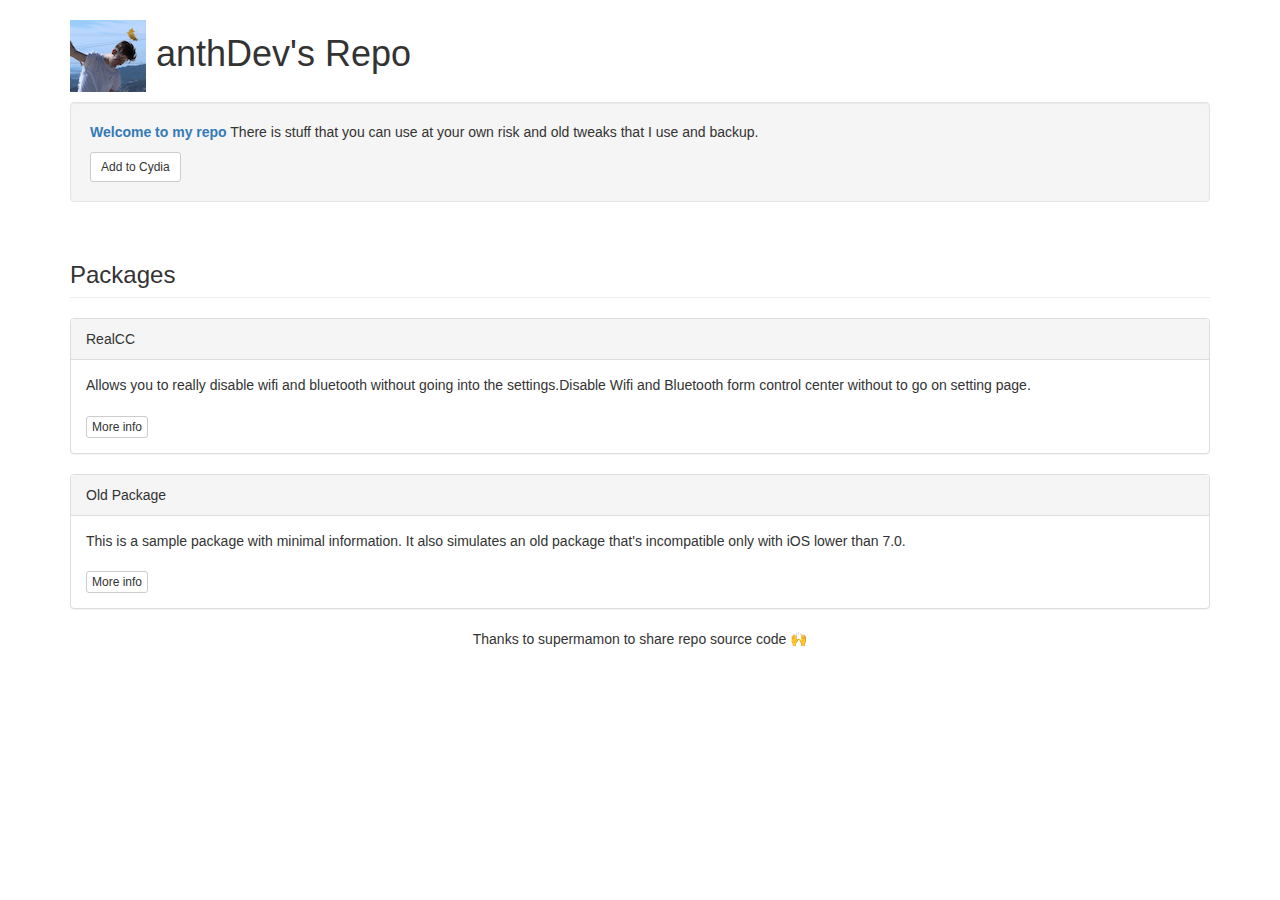
<file: index.html>
<!DOCTYPE html>
<html lang="en">

<head>
    <title>anthDev's Repository</title>
    <meta charset="utf-8">
    <meta name="viewport" content="width=device-width, initial-scale=1">
    <link rel="stylesheet" href="https://maxcdn.bootstrapcdn.com/bootstrap/3.3.5/css/bootstrap.min.css">
    <script src="https://ajax.googleapis.com/ajax/libs/jquery/2.1.3/jquery.min.js"></script>
</head>

<body>

    <div class="container">
        <h1><img src="CydiaIcon.png"> anthDev's Repo</h1>
    </div>

    <div class="container">
        <div class="well">
            <p><span class="text-primary"><b>Welcome to my repo</span></b> There is stuff that you can use at your own risk and old tweaks that I use and backup.</p>
            <a class="btn btn-sm btn-default" href="cydia://url/https://cydia.saurik.com/api/share#?source=https://anthdev.github.io/">Add to Cydia</a>
        </div>
    </div>

    <div class="container">
        <h3 id="wells" class="page-header">Packages</h3>
    </div>

    <div class="container">

        <div class="panel panel-default">
            <div class="panel-heading">RealCC</div>
            <div class="panel-body">
                Allows you to really disable wifi and bluetooth without going into the settings.Disable Wifi and Bluetooth form control center without to go on setting page.
                <br />
                <br />
                <a class="btn btn-xs btn-default" href="depictions/?p=com.anthdev.realcc">More info</a>
            </div>
        </div>

        <div class="panel panel-default">
            <div class="panel-heading">Old Package</div>
            <div class="panel-body">
                This is a sample package with minimal information. It also simulates an old package that's incompatible only with iOS lower than 7.0.
                <br />
                <br />
                <a class="btn btn-xs btn-default" href="depictions/?p=com.supermamon.oldpackage">More info</a>
            </div>
        </div>

    </div>

    <footer>
        <center>
            <p class="footer">Thanks to supermamon to share repo source code 🙌</p>
        </center>
    </footer>
</body>

</html>
</file>
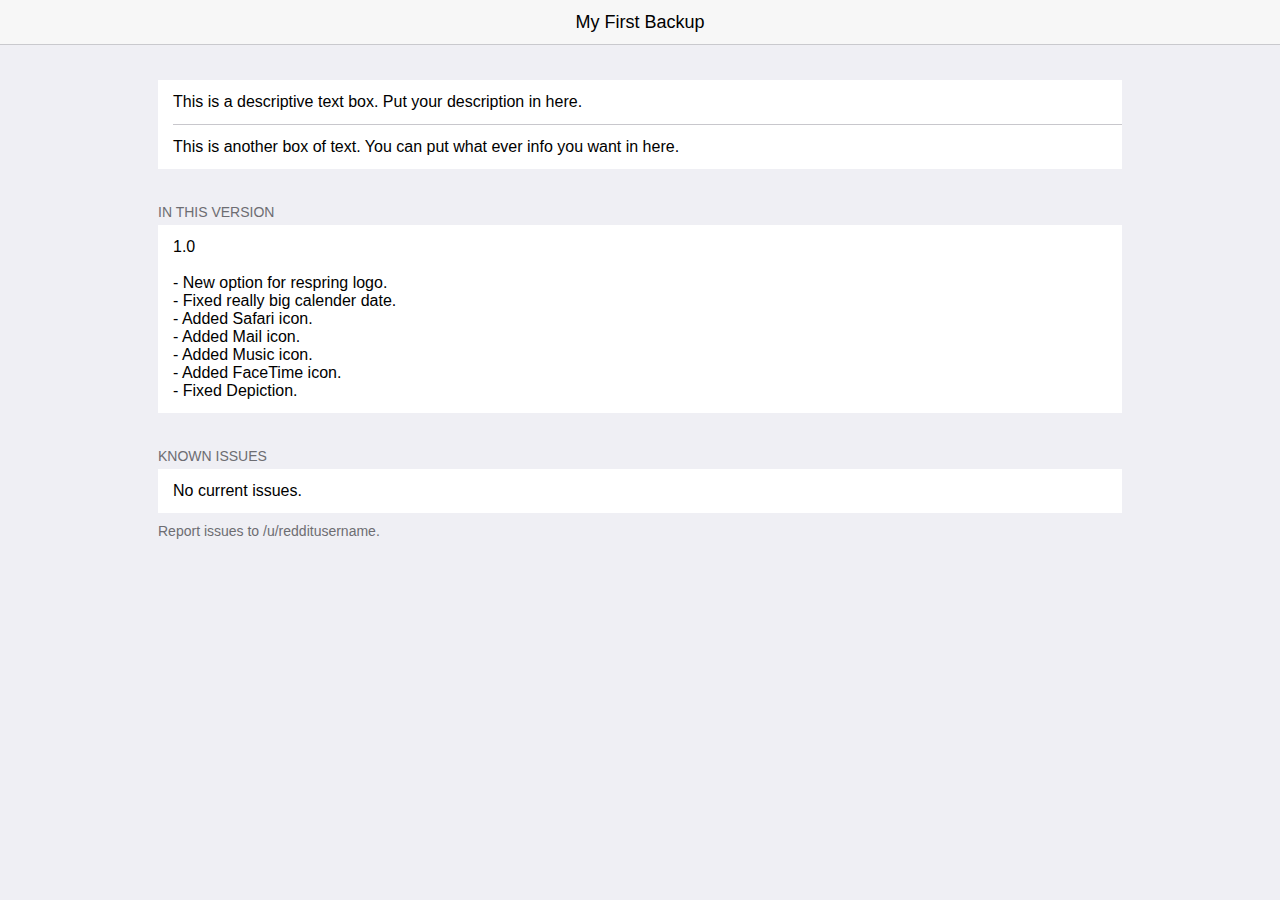
<file: depic/Backup1/index.html>
<!DOCTYPE html>
<html >
  <head>
    <meta charset="UTF-8">
    <title>Cydia Package Depiction</title>
    <meta name="viewport" content="initial-scale=1, maximum-scale=1, user-scalable=0">



        <link rel="stylesheet" href="css/style.css">




  </head>

  <body>

    <body class="depiction">
  <header>
    <h1>My First Backup</h1>
  </header>
  <main id="content" role="main">
    <ul>
      <li>
        This is a descriptive text box. Put your description in here.</p>
      </li>
      <li>
        This is another box of text. You can put what ever info you want in here.
      </li>
    </ul>
    <h2 id="in-this-version">In this version</h2>
    <ul>
      <li>
        <p>1.0</p><br>

        <p>- New option for respring logo.</p>
          <p>- Fixed really big calender date.</p>
          <p>- Added Safari icon.</p>
          <p>- Added Mail icon.</p>
          <p>- Added Music icon.</p>
          <p>- Added FaceTime icon.</p>
          <p>- Fixed Depiction.</p>
      </li>
    </ul>
    <h2 id="known-issues">Known&nbsp;Issues</h2>
    <ul>
      <li>No current issues.</li>
    </ul>
    <p class="footer">Report issues to /u/redditusername.</p>
  </main>
</body>

        <script src="js/index.js"></script>




  </body>
</html>
</file>
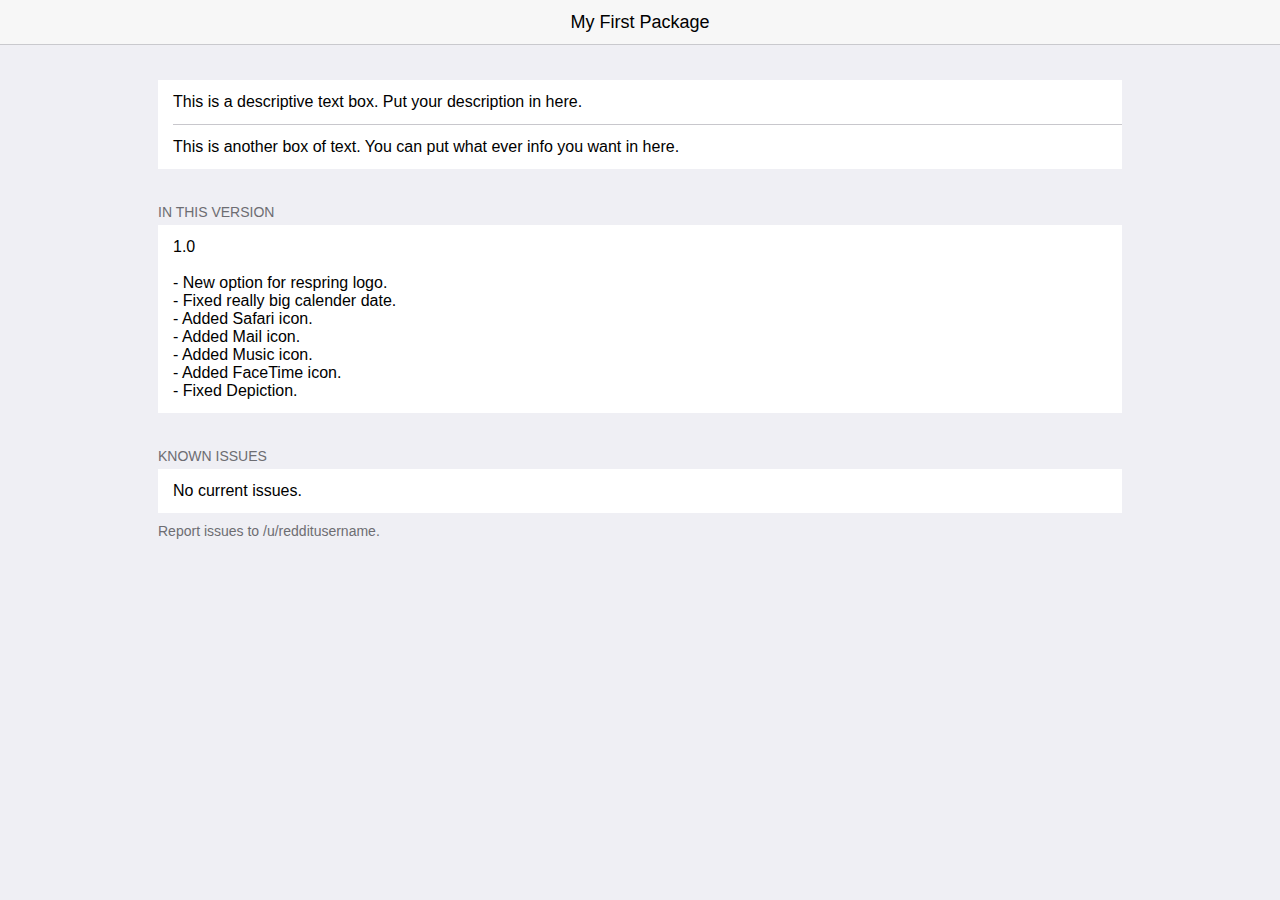
<file: depic/myFirstPackage/index.html>
<!DOCTYPE html>
<html >
  <head>
    <meta charset="UTF-8">
    <title>Cydia Package Depiction</title>
    <meta name="viewport" content="initial-scale=1, maximum-scale=1, user-scalable=0">



        <link rel="stylesheet" href="css/style.css">




  </head>

  <body>

    <body class="depiction">
  <header>
    <h1>My First Package</h1>
  </header>
  <main id="content" role="main">
    <ul>
      <li>
        This is a descriptive text box. Put your description in here.</p>
      </li>
      <li>
        This is another box of text. You can put what ever info you want in here.
      </li>
    </ul>
    <h2 id="in-this-version">In this version</h2>
    <ul>
      <li>
        <p>1.0</p><br>

        <p>- New option for respring logo.</p>
          <p>- Fixed really big calender date.</p>
          <p>- Added Safari icon.</p>
          <p>- Added Mail icon.</p>
          <p>- Added Music icon.</p>
          <p>- Added FaceTime icon.</p>
          <p>- Fixed Depiction.</p>
      </li>
    </ul>
    <h2 id="known-issues">Known&nbsp;Issues</h2>
    <ul>
      <li>No current issues.</li>
    </ul>
    <p class="footer">Report issues to /u/redditusername.</p>
  </main>
</body>

        <script src="js/index.js"></script>




  </body>
</html>
</file>
<file: depic/Backup1/css/style.css>
iframe {
  border:0
}

a,button {
  color:#007aff;
  text-decoration:none
}

html {
  background:#efeff4
}

html .depiction {
  background:0 0
}

body {
  font:16px -apple-system-font,".Helvetica NeueUI","Helvetica Neue",sans-serif;
  margin:80px 0 35px
}

.cydia body {
  margin-top:35px
}

.depiction body {
  margin-top:0;
  margin-bottom:0
}

@media (min-width:708px) {
#content {
  width:708px;
  margin:0 auto
}
}

@media (min-width:964px) {
#content {
  width:964px
}
}

body>p,h2,header .date,p[class="footer"] {
  margin:15px;
  color:#6d6d72;
  font-size:14px;
  font-weight:400
}

@media (min-width:708px) {
body>p,h2,p[class="footer"] {
  margin-left:0;
  margin-right:0
}
}

h2,header .date {
  text-transform:uppercase;
  margin-bottom:5px
}

h2 a,h2 header .date,header h2 .date {
  color:inherit
}

h2 a:active,h2 a:focus,h2 a:hover,h2 header .date,header h2 .date {
  text-decoration:underline
}

hr {
  border:0;
  border-top:1px solid #c8c7cc
}

body>header {
  position:fixed;
  top:0;
  left:0;
  width:100%;
  height:44px;
  z-index:10;
  background:#f7f7f7;
  border-bottom:1px solid #c9c9cd
}

body>header h1 {
  margin:0;
  text-align:center;
  font-size:18px;
  line-height:44px;
  font-weight:500
}

.cydia body>header {
  display:none
}

.cydia body>header+p {
  margin-top:-20px
}

ul {
  margin:5px 0 35px;
  padding:0;
  list-style:none;
  background:#fff
}

ul:after,ul:before {
  content:"";
  display:block;
  height:1px;
  background:#c8c7cc
}

@media (min-width:708px) {
ul:after,ul:before {
  display:none
}
}

ul li {
  border-bottom:1px solid #c8c7cc;
  margin-left:15px;
  padding:13px 15px 13px 0
}

ul li:last-child {
  border-bottom:0
}

ul .button,ul li [role="link"],ul li p {
  padding:13px 15px;
  margin:-13px -15px
}

ul .button+p,ul li [role="link"]+p,ul li p+p {
  padding-top:0;
  margin-top:0
}

ul .button,ul li [role="link"] {
  display:block;
  color:#007aff;
  padding-right:30px;
  position:relative;
  z-index:2
}

ul .button:after,ul li [role="link"]:after {
  content:"";
  display:block;
  background:url([data-uri]) 0 0/100% 100%;
  position:absolute;
  top:50%;
  right:15px;
  width:10px;
  height:13px;
  margin-top:-6.5px
}

ul li>button {
  font:inherit;
  width:100%;
  text-align:left
}

ul li .pull-in {
  vertical-align:top
}

@media (max-width:708px) {
ul li .pull-in {
  margin:-13px -15px
}
}

ul+[class="footer"],ul+p {
  margin-top:-25px
}

img {
  max-width:290px
}

blockquote {
  border-left:4px solid #c9c9cd;
  margin-left:20px;
  padding-left:8px;
  font-style:italic
}

code {
  font-family:"Source Code Pro",Monaco,Menlo,Consolas,monospace
}

header .date {
  float:right;
  margin-top:0;
  margin-bottom:0
}

@media (min-width:708px) {
header .date {
  margin-left:0;
  margin-right:0
}
}

footer :first-child {
  margin-top:0
}

footer :last-child {
  margin-bottom:0
}

.nav a,footer a {
  margin-right:15px
}

#about {
  margin:0 15px 40px
}

.cydia #about {
  display:none
}

.cydia #open {
  display:none
}

@media (min-width:708px) {
#about {
  margin-left:0;
  margin-right:0
}
}
</file>
<file: depic/myFirstPackage/css/style.css>
iframe {
  border:0
}

a,button {
  color:#007aff;
  text-decoration:none
}

html {
  background:#efeff4
}

html .depiction {
  background:0 0
}

body {
  font:16px -apple-system-font,".Helvetica NeueUI","Helvetica Neue",sans-serif;
  margin:80px 0 35px
}

.cydia body {
  margin-top:35px
}

.depiction body {
  margin-top:0;
  margin-bottom:0
}

@media (min-width:708px) {
#content {
  width:708px;
  margin:0 auto
}
}

@media (min-width:964px) {
#content {
  width:964px
}
}

body>p,h2,header .date,p[class="footer"] {
  margin:15px;
  color:#6d6d72;
  font-size:14px;
  font-weight:400
}

@media (min-width:708px) {
body>p,h2,p[class="footer"] {
  margin-left:0;
  margin-right:0
}
}

h2,header .date {
  text-transform:uppercase;
  margin-bottom:5px
}

h2 a,h2 header .date,header h2 .date {
  color:inherit
}

h2 a:active,h2 a:focus,h2 a:hover,h2 header .date,header h2 .date {
  text-decoration:underline
}

hr {
  border:0;
  border-top:1px solid #c8c7cc
}

body>header {
  position:fixed;
  top:0;
  left:0;
  width:100%;
  height:44px;
  z-index:10;
  background:#f7f7f7;
  border-bottom:1px solid #c9c9cd
}

body>header h1 {
  margin:0;
  text-align:center;
  font-size:18px;
  line-height:44px;
  font-weight:500
}

.cydia body>header {
  display:none
}

.cydia body>header+p {
  margin-top:-20px
}

ul {
  margin:5px 0 35px;
  padding:0;
  list-style:none;
  background:#fff
}

ul:after,ul:before {
  content:"";
  display:block;
  height:1px;
  background:#c8c7cc
}

@media (min-width:708px) {
ul:after,ul:before {
  display:none
}
}

ul li {
  border-bottom:1px solid #c8c7cc;
  margin-left:15px;
  padding:13px 15px 13px 0
}

ul li:last-child {
  border-bottom:0
}

ul .button,ul li [role="link"],ul li p {
  padding:13px 15px;
  margin:-13px -15px
}

ul .button+p,ul li [role="link"]+p,ul li p+p {
  padding-top:0;
  margin-top:0
}

ul .button,ul li [role="link"] {
  display:block;
  color:#007aff;
  padding-right:30px;
  position:relative;
  z-index:2
}

ul .button:after,ul li [role="link"]:after {
  content:"";
  display:block;
  background:url([data-uri]) 0 0/100% 100%;
  position:absolute;
  top:50%;
  right:15px;
  width:10px;
  height:13px;
  margin-top:-6.5px
}

ul li>button {
  font:inherit;
  width:100%;
  text-align:left
}

ul li .pull-in {
  vertical-align:top
}

@media (max-width:708px) {
ul li .pull-in {
  margin:-13px -15px
}
}

ul+[class="footer"],ul+p {
  margin-top:-25px
}

img {
  max-width:290px
}

blockquote {
  border-left:4px solid #c9c9cd;
  margin-left:20px;
  padding-left:8px;
  font-style:italic
}

code {
  font-family:"Source Code Pro",Monaco,Menlo,Consolas,monospace
}

header .date {
  float:right;
  margin-top:0;
  margin-bottom:0
}

@media (min-width:708px) {
header .date {
  margin-left:0;
  margin-right:0
}
}

footer :first-child {
  margin-top:0
}

footer :last-child {
  margin-bottom:0
}

.nav a,footer a {
  margin-right:15px
}

#about {
  margin:0 15px 40px
}

.cydia #about {
  display:none
}

.cydia #open {
  display:none
}

@media (min-width:708px) {
#about {
  margin-left:0;
  margin-right:0
}
}
</file>
